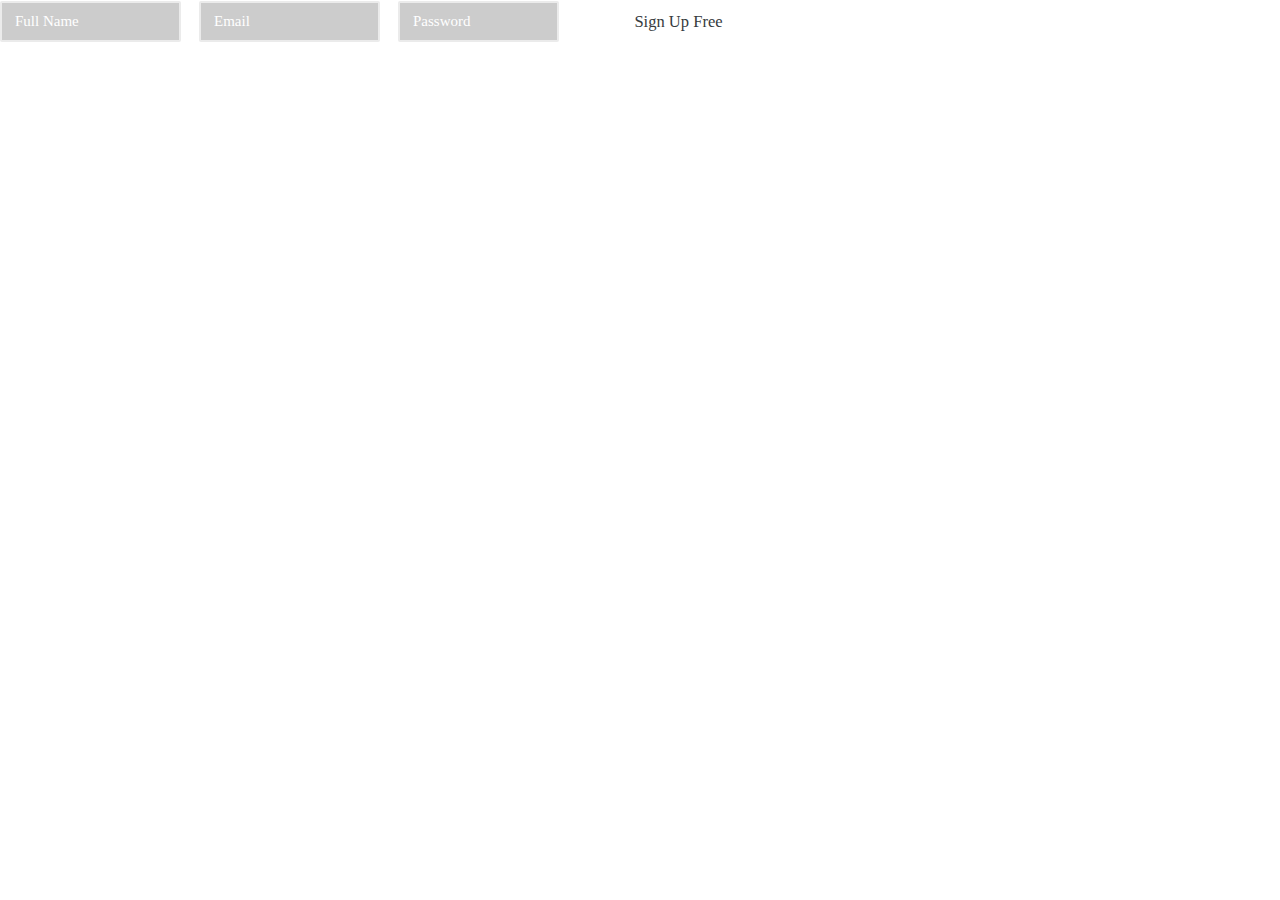
<file: About_files/footer_signup.html>
<!-- saved from url=(0040)https://www.weebly.com/footer_signup.php -->
<html><head><meta http-equiv="Content-Type" content="text/html; charset=UTF-8">
	<link rel="stylesheet" href="footer-signup.css">
	<script type="text/javascript" src="jquery.min.js"></script>
	<script type="text/javascript" src="prototype.min.js"></script>
	<script type="text/javascript" src="tl.js"></script>
	<script type="text/javascript" src="footerSignupFrame.js"></script>
</head>
<body>
<link rel="stylesheet" type="text/css" href="css(3)">

<style>
	/* @license
	 * MyFonts Webfont Build ID 2520135, 2013-04-02T23:23:33-0400
	 *
	 * The fonts listed in this notice are subject to the End User License
	 * Agreement(s) entered into by the website owner. All other parties are
	 * explicitly restricted from using the Licensed Webfonts(s).
	 *
	 * You may obtain a valid license at the URLs below.
	 *
	 * Webfont: Proxima Nova S Semibold by Mark Simonson
	 * URL: http://www.myfonts.com/fonts/marksimonson/proxima-nova/s-semibold/
	 *
	 * Webfont: Proxima Nova A Light by Mark Simonson
	 * URL: http://www.myfonts.com/fonts/marksimonson/proxima-nova/a-light/
	 *
	 * Webfont: Proxima Nova A Semibold by Mark Simonson
	 * URL: http://www.myfonts.com/fonts/marksimonson/proxima-nova/a-semibold/
	 *
	 * Webfont: Proxima Nova S Light by Mark Simonson
	 * URL: http://www.myfonts.com/fonts/marksimonson/proxima-nova/s-light/
	 *
	 * Webfont: Proxima Nova Light by Mark Simonson
	 * URL: http://www.myfonts.com/fonts/marksimonson/proxima-nova/light/
	 *
	 * Webfont: Proxima Nova Semibold by Mark Simonson
	 * URL: http://www.myfonts.com/fonts/marksimonson/proxima-nova/semibold/
	 *
	 *
	 * License: http://www.myfonts.com/viewlicense?type=web&buildid=2520135
	 * Webfonts copyright: Copyright (c) Mark Simonson, 2005. All rights reserved.
	 *
	 * © 2013 MyFonts Inc
	*/

	@font-face {
		font-family: 'ProximaNova';
		src: url('//cdn2.editmysite.com/fonts/Proxima-Light/267447_4_0.eot');
		src: url('//cdn2.editmysite.com/fonts/Proxima-Light/267447_4_0.eot?#iefix') format('embedded-opentype'),
		     url('//cdn2.editmysite.com/fonts/Proxima-Light/267447_4_0.woff') format('woff'),
		     url('//cdn2.editmysite.com/fonts/Proxima-Light/267447_4_0.ttf') format('truetype');
	}

	@font-face {
		font-family: 'ProximaNova';
		font-weight: bold;
		src: url('//cdn2.editmysite.com/fonts/Proxima-Semibold/267447_5_0.eot');
		src: url('//cdn2.editmysite.com/fonts/Proxima-Semibold/267447_5_0.eot?#iefix') format('embedded-opentype'),
		     url('//cdn2.editmysite.com/fonts/Proxima-Semibold/267447_5_0.woff') format('woff'),
		     url('//cdn2.editmysite.com/fonts/Proxima-Semibold/267447_5_0.ttf') format('truetype');
	}

	@font-face {
		font-family: 'ProximaNova-Semibold';
		src: url('//cdn2.editmysite.com/fonts/Proxima-Semibold/267447_5_0.eot');
		src: url('//cdn2.editmysite.com/fonts/Proxima-Semibold/267447_5_0.eot?#iefix') format('embedded-opentype'),
		url('//cdn2.editmysite.com/fonts/Proxima-Semibold/267447_5_0.woff') format('woff'),
		url('//cdn2.editmysite.com/fonts/Proxima-Semibold/267447_5_0.ttf') format('truetype');
	}

	@font-face {
		font-family: 'wicons';
		src: url(//cdn2.editmysite.com/fonts/wIcons/wicons.eot?buildTime=1455722963);
		src: url(//cdn2.editmysite.com/fonts/wIcons/wicons.eot?buildTime=1455722963#iefix) format('embedded-opentype'),
				 url(//cdn2.editmysite.com/fonts/wIcons/wicons.woff?buildTime=1455722963) format('woff'),
				 url(//cdn2.editmysite.com/fonts/wIcons/wicons.ttf?buildTime=1455722963) format('truetype'),
				 url(//cdn2.editmysite.com/fonts/wIcons/wicons.svg?buildTime=1455722963#wicons) format('svg');
		font-weight: normal;
		font-style: normal;
	}
	/* Hack to smooth out font rendering on Chrome for Windows */
	@media screen and (-webkit-min-device-pixel-ratio: 0) {
		@font-face {
			font-family: 'wicons';
			src: url(//cdn2.editmysite.com/fonts/wIcons/wicons.svg?buildTime=1455722963#wicons) format('svg');
		}
	}

	@font-face {
		font-family: 'wsocial';
		src: url(//cdn2.editmysite.com/fonts/wSocial/wsocial.eot?buildTime=1455722963);
		src: url(//cdn2.editmysite.com/fonts/wSocial/wsocial.eot?buildTime=1455722963#iefix) format('embedded-opentype'),
				 url(//cdn2.editmysite.com/fonts/wSocial/wsocial.woff?buildTime=1455722963) format('woff'),
				 url(//cdn2.editmysite.com/fonts/wSocial/wsocial.ttf?buildTime=1455722963) format('truetype'),
				 url(//cdn2.editmysite.com/fonts/wSocial/wsocial.svg?buildTime=1455722963#wsocial) format('svg');
		font-weight: normal;
		font-style: normal;
	}
	/* Hack to smooth out font rendering on Chrome for Windows */
	@media screen and (-webkit-min-device-pixel-ratio: 0) {
		@font-face {
			font-family: 'wsocial';
			src: url(//cdn2.editmysite.com/fonts/wSocial/wsocial.svg?buildTime=1455722963#wsocial) format('svg');
		}
	}
</style>
<form id="weebly-footer-signup" class="wsite-footer">
	<div class="user-inputs">
		<div class="input-wrapper no-left-margin">
			<input type="text" id="weebly-name" class="input-field" name="name" placeholder="Full Name">
			<div class="error-text"></div>
		</div>
		<div class="input-wrapper">
			<input type="text" id="weebly-email" class="input-field" name="email" placeholder="Email">
			<div class="error-text"></div>
		</div>
		<div class="input-wrapper password-wrapper">
			<input type="password" id="weebly-new-password" class="input-field" name="password" placeholder="Password">
			<div class="error-text"></div>
		</div>
		<div class="input-wrapper button-wrapper">
			<button id="signup-button" class="btn">Sign Up Free</button>
			<div class="error-text"></div>
		</div>
	</div>

	<input type="hidden" name="response" id="weebly-login-signup-response" value="">
	<input type="hidden" name="weebly-campaign" id="weebly-campaign" value="">
</form><script type="text/javascript">
	var productionBase = 'www.weebly.com';
	var assetsBase = 'cdn2.editmysite.com';
	waitForDependencies();
</script>

</body></html>
</file>
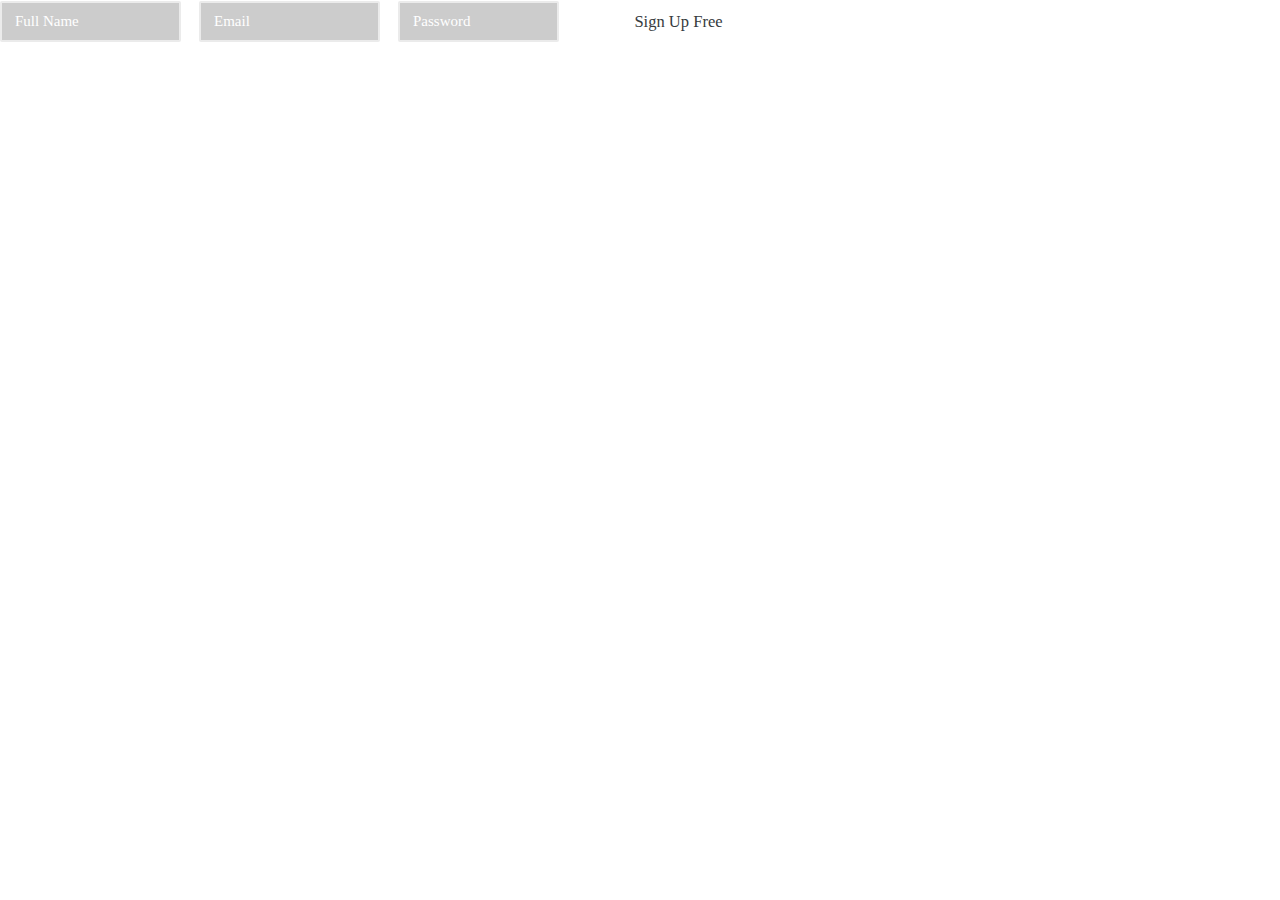
<file: Contact_files/footer_signup.html>
<!-- saved from url=(0040)https://www.weebly.com/footer_signup.php -->
<html><head><meta http-equiv="Content-Type" content="text/html; charset=UTF-8">
	<link rel="stylesheet" href="footer-signup.css">
	<script type="text/javascript" src="jquery.min.js"></script>
	<script type="text/javascript" src="prototype.min.js"></script>
	<script type="text/javascript" src="tl.js"></script>
	<script type="text/javascript" src="footerSignupFrame.js"></script>
</head>
<body>
<link rel="stylesheet" type="text/css" href="css(4)">

<style>
	/* @license
	 * MyFonts Webfont Build ID 2520135, 2013-04-02T23:23:33-0400
	 *
	 * The fonts listed in this notice are subject to the End User License
	 * Agreement(s) entered into by the website owner. All other parties are
	 * explicitly restricted from using the Licensed Webfonts(s).
	 *
	 * You may obtain a valid license at the URLs below.
	 *
	 * Webfont: Proxima Nova S Semibold by Mark Simonson
	 * URL: http://www.myfonts.com/fonts/marksimonson/proxima-nova/s-semibold/
	 *
	 * Webfont: Proxima Nova A Light by Mark Simonson
	 * URL: http://www.myfonts.com/fonts/marksimonson/proxima-nova/a-light/
	 *
	 * Webfont: Proxima Nova A Semibold by Mark Simonson
	 * URL: http://www.myfonts.com/fonts/marksimonson/proxima-nova/a-semibold/
	 *
	 * Webfont: Proxima Nova S Light by Mark Simonson
	 * URL: http://www.myfonts.com/fonts/marksimonson/proxima-nova/s-light/
	 *
	 * Webfont: Proxima Nova Light by Mark Simonson
	 * URL: http://www.myfonts.com/fonts/marksimonson/proxima-nova/light/
	 *
	 * Webfont: Proxima Nova Semibold by Mark Simonson
	 * URL: http://www.myfonts.com/fonts/marksimonson/proxima-nova/semibold/
	 *
	 *
	 * License: http://www.myfonts.com/viewlicense?type=web&buildid=2520135
	 * Webfonts copyright: Copyright (c) Mark Simonson, 2005. All rights reserved.
	 *
	 * © 2013 MyFonts Inc
	*/

	@font-face {
		font-family: 'ProximaNova';
		src: url('//cdn2.editmysite.com/fonts/Proxima-Light/267447_4_0.eot');
		src: url('//cdn2.editmysite.com/fonts/Proxima-Light/267447_4_0.eot?#iefix') format('embedded-opentype'),
		     url('//cdn2.editmysite.com/fonts/Proxima-Light/267447_4_0.woff') format('woff'),
		     url('//cdn2.editmysite.com/fonts/Proxima-Light/267447_4_0.ttf') format('truetype');
	}

	@font-face {
		font-family: 'ProximaNova';
		font-weight: bold;
		src: url('//cdn2.editmysite.com/fonts/Proxima-Semibold/267447_5_0.eot');
		src: url('//cdn2.editmysite.com/fonts/Proxima-Semibold/267447_5_0.eot?#iefix') format('embedded-opentype'),
		     url('//cdn2.editmysite.com/fonts/Proxima-Semibold/267447_5_0.woff') format('woff'),
		     url('//cdn2.editmysite.com/fonts/Proxima-Semibold/267447_5_0.ttf') format('truetype');
	}

	@font-face {
		font-family: 'ProximaNova-Semibold';
		src: url('//cdn2.editmysite.com/fonts/Proxima-Semibold/267447_5_0.eot');
		src: url('//cdn2.editmysite.com/fonts/Proxima-Semibold/267447_5_0.eot?#iefix') format('embedded-opentype'),
		url('//cdn2.editmysite.com/fonts/Proxima-Semibold/267447_5_0.woff') format('woff'),
		url('//cdn2.editmysite.com/fonts/Proxima-Semibold/267447_5_0.ttf') format('truetype');
	}

	@font-face {
		font-family: 'wicons';
		src: url(//cdn2.editmysite.com/fonts/wIcons/wicons.eot?buildTime=1455722963);
		src: url(//cdn2.editmysite.com/fonts/wIcons/wicons.eot?buildTime=1455722963#iefix) format('embedded-opentype'),
				 url(//cdn2.editmysite.com/fonts/wIcons/wicons.woff?buildTime=1455722963) format('woff'),
				 url(//cdn2.editmysite.com/fonts/wIcons/wicons.ttf?buildTime=1455722963) format('truetype'),
				 url(//cdn2.editmysite.com/fonts/wIcons/wicons.svg?buildTime=1455722963#wicons) format('svg');
		font-weight: normal;
		font-style: normal;
	}
	/* Hack to smooth out font rendering on Chrome for Windows */
	@media screen and (-webkit-min-device-pixel-ratio: 0) {
		@font-face {
			font-family: 'wicons';
			src: url(//cdn2.editmysite.com/fonts/wIcons/wicons.svg?buildTime=1455722963#wicons) format('svg');
		}
	}

	@font-face {
		font-family: 'wsocial';
		src: url(//cdn2.editmysite.com/fonts/wSocial/wsocial.eot?buildTime=1455722963);
		src: url(//cdn2.editmysite.com/fonts/wSocial/wsocial.eot?buildTime=1455722963#iefix) format('embedded-opentype'),
				 url(//cdn2.editmysite.com/fonts/wSocial/wsocial.woff?buildTime=1455722963) format('woff'),
				 url(//cdn2.editmysite.com/fonts/wSocial/wsocial.ttf?buildTime=1455722963) format('truetype'),
				 url(//cdn2.editmysite.com/fonts/wSocial/wsocial.svg?buildTime=1455722963#wsocial) format('svg');
		font-weight: normal;
		font-style: normal;
	}
	/* Hack to smooth out font rendering on Chrome for Windows */
	@media screen and (-webkit-min-device-pixel-ratio: 0) {
		@font-face {
			font-family: 'wsocial';
			src: url(//cdn2.editmysite.com/fonts/wSocial/wsocial.svg?buildTime=1455722963#wsocial) format('svg');
		}
	}
</style>
<form id="weebly-footer-signup" class="wsite-footer">
	<div class="user-inputs">
		<div class="input-wrapper no-left-margin">
			<input type="text" id="weebly-name" class="input-field" name="name" placeholder="Full Name">
			<div class="error-text"></div>
		</div>
		<div class="input-wrapper">
			<input type="text" id="weebly-email" class="input-field" name="email" placeholder="Email">
			<div class="error-text"></div>
		</div>
		<div class="input-wrapper password-wrapper">
			<input type="password" id="weebly-new-password" class="input-field" name="password" placeholder="Password">
			<div class="error-text"></div>
		</div>
		<div class="input-wrapper button-wrapper">
			<button id="signup-button" class="btn">Sign Up Free</button>
			<div class="error-text"></div>
		</div>
	</div>

	<input type="hidden" name="response" id="weebly-login-signup-response" value="">
	<input type="hidden" name="weebly-campaign" id="weebly-campaign" value="">
</form><script type="text/javascript">
	var productionBase = 'www.weebly.com';
	var assetsBase = 'cdn2.editmysite.com';
	waitForDependencies();
</script>

</body></html>
</file>
<file: About_files/footer-signup.css>
html,body{margin:0;padding:0}article,aside,details,figcaption,figure,footer,header,hgroup,nav,section{display:block}audio,canvas,video{display:inline-block;*display:inline;*zoom:1}audio:not([controls]){display:none}html{font-size:100%;-webkit-text-size-adjust:100%;-ms-text-size-adjust:100%}a:hover,a:active{outline:0}sub,sup{position:relative;font-size:75%;line-height:0;vertical-align:baseline}sup{top:-0.5em}sub{bottom:-0.25em}img{vertical-align:middle;border:0;-ms-interpolation-mode:bicubic}#map_canvas img,.google-maps img{max-width:none}button,input,select,textarea{margin:0;font-size:100%;vertical-align:middle}button,input{*overflow:visible;line-height:normal}button::-moz-focus-inner,input::-moz-focus-inner{padding:0;border:0}button,html input[type="button"],input[type="reset"],input[type="submit"]{-webkit-appearance:button;cursor:pointer}label,select,button,input[type="button"],input[type="reset"],input[type="submit"],input[type="radio"],input[type="checkbox"]{cursor:pointer}input[type="search"]{-moz-box-sizing:content-box;-webkit-box-sizing:content-box;box-sizing:content-box;-webkit-appearance:textfield}input[type="search"]::-webkit-search-decoration,input[type="search"]::-webkit-search-cancel-button{-webkit-appearance:none}textarea{overflow:auto;vertical-align:top}@media print{*{text-shadow:none !important;color:#000 !important;background:transparent !important;box-shadow:none !important}a,a:visited{text-decoration:underline}a[href]:after{content:" (" attr(href) ")"}abbr[title]:after{content:" (" attr(title) ")"}.ir a:after,a[href^="javascript:"]:after,a[href^="#"]:after{content:""}pre,blockquote{border:1px solid #999;page-break-inside:avoid}thead{display:table-header-group}tr,img{page-break-inside:avoid}img{max-width:100% !important}p,h2,h3{orphans:3;widows:3}h2,h3{page-break-after:avoid}}#weebly-footer-signup-container{display:block;position:relative;height:0;overflow-y:hidden;font-family:ProximaNova;-webkit-font-smoothing:antialiased;-moz-osx-font-smoothing:grayscale;color:white;border-top:2px solid rgba(255,255,255,0.1);line-height:normal;z-index:1}#weebly-footer-signup-container.expanded .signup-container-header{background:rgba(0,0,0,0.7)}#weebly-footer-signup-container.light .signup-container-header{background:rgba(0,0,0,0.6)}#weebly-footer-signup-container.light .signup-container-header:hover{background-color:rgba(0,0,0,0.7)}#weebly-footer-signup-container a{background:inherit}#weebly-footer-signup-container .signup-container-header{transition:height 1s ease;font-size:14px;height:58px;background:#969696;background:rgba(0,0,0,0.35);font-weight:bold;cursor:pointer;-moz-transition:background-color 0.4s ease-in;-o-transition:background-color 0.4s ease-in;-webkit-transition:background-color 0.4s ease-in;transition:background-color 0.4s ease-in;text-transform:uppercase}#weebly-footer-signup-container .signup-container-header:hover{background:rgba(0,0,0,0.6)}#weebly-footer-signup-container .signup-container-header .start-free{float:left;padding-top:22px;padding-left:30px}#weebly-footer-signup-container .signup-container-header .expand-icon{position:absolute;left:0;right:0;width:31px;height:31px;margin:14px auto;background-image:url('../../sprites/site/footer-s48158ed9f7.png');background-position:-1px -3px}@media only screen and (-webkit-min-device-pixel-ratio: 2), only screen and (min--moz-device-pixel-ratio: 2), only screen and (-o-min-device-pixel-ratio: 2 / 1), only screen and (min-device-pixel-ratio: 2), only screen and (min-resolution: 192dpi), only screen and (min-resolution: 2dppx){#weebly-footer-signup-container .signup-container-header .expand-icon{background-image:url('../../sprites/site/footer/@2x-s398696b4d5.png');background-position:-1px -3px;background-size:91px auto;background-position:-1px -3px}}#weebly-footer-signup-container .signup-container-header .powered-by{float:right;padding-top:15px;padding-right:30px}#weebly-footer-signup-container .signup-container-header .powered-by .link{vertical-align:middle}#weebly-footer-signup-container .signup-container-header .weebly-icon{display:inline-block;height:31px;width:91px;margin-left:5px;background-image:url('../../sprites/site/footer-s48158ed9f7.png');background-position:0 -48px}@media only screen and (-webkit-min-device-pixel-ratio: 2), only screen and (min--moz-device-pixel-ratio: 2), only screen and (-o-min-device-pixel-ratio: 2 / 1), only screen and (min-device-pixel-ratio: 2), only screen and (min-resolution: 192dpi), only screen and (min-resolution: 2dppx){#weebly-footer-signup-container .signup-container-header .weebly-icon{background-image:url('../../sprites/site/footer/@2x-s398696b4d5.png');background-position:0 -96px;background-size:91px auto;background-position:0 -48px}}#weebly-footer-signup-container .signup-container-header .link{text-decoration:none;color:inherit}#weebly-footer-signup-container .signup-container-header .short-text{display:none}@media (max-width: 480px){#weebly-footer-signup-container .signup-container-header{height:110px}#weebly-footer-signup-container .signup-container-header .powered-by{margin:0 auto;width:100px;padding-right:0px;float:none}#weebly-footer-signup-container .signup-container-header .powered-by span{display:none}#weebly-footer-signup-container .signup-container-header .powered-by a{margin-left:0px}#weebly-footer-signup-container .signup-container-header .weebly-icon{margin-top:7px}#weebly-footer-signup-container .signup-container-header .expand-icon{display:none}#weebly-footer-signup-container .signup-container-header .start-free{display:none}#weebly-footer-signup-container .signup-container-header .short-text{display:block;margin-top:16px;font-size:16px;text-transform:none;text-align:center}#weebly-footer-signup-container .signup-container-header .short-text .go-icon{background-image:url('../../sprites/site/footer-s48158ed9f7.png');background-position:0 -36px;width:12px;height:12px;display:inline-block;margin-left:10px;position:relative;top:2px}}@media only screen and (max-width: 480px) and (-webkit-min-device-pixel-ratio: 2), only screen and (max-width: 480px) and (min--moz-device-pixel-ratio: 2), only screen and (max-width: 480px) and (-o-min-device-pixel-ratio: 2 / 1), only screen and (max-width: 480px) and (min-device-pixel-ratio: 2), only screen and (max-width: 480px) and (min-resolution: 192dpi), only screen and (max-width: 480px) and (min-resolution: 2dppx){#weebly-footer-signup-container .signup-container-header .short-text .go-icon{background-image:url('../../sprites/site/footer/@2x-s398696b4d5.png');background-position:0 -72px;background-size:91px auto;background-position:0 -36px}}#weebly-footer-signup-container .signup-container-content{height:275px;background:#2486dc;background:rgba(36,134,220,0.7);text-align:center}#weebly-footer-signup-container .signup-container-content .headline{transition:font-size 0.5s ease;margin:0;font-size:39px;padding:46px 0 0 0;text-transform:uppercase;color:white;border:none;font-family:ProximaNova;font-weight:bold}#weebly-footer-signup-container .signup-container-content .description{transition:height 0.5s ease;font-size:21px;padding-top:3px;padding-bottom:47px}#weebly-footer-signup-container .signup-container-content .thin-underline{border-bottom-color:white;border-bottom:1px solid rgba(255,255,255,0.45);color:inherit;text-decoration:none}@media (max-width: 760px){#weebly-footer-signup-container .signup-container-content .headline{font-size:27px}#weebly-footer-signup-container .signup-container-content .description{font-size:17px;padding-bottom:5px}}@media (max-width: 480px){#weebly-footer-signup-container .signup-container-content{display:none}}#weebly-footer-signup-iframe{display:block;border:0;height:275px;width:770px;margin:1px auto 0 auto}@media (max-width: 760px){#weebly-footer-signup-iframe{width:100%}}#weebly-footer-signup{font-family:ProximaNova;-webkit-font-smoothing:antialiased;-moz-osx-font-smoothing:grayscale}#weebly-footer-signup .input-wrapper{display:inline-block;width:181px;margin-left:14px}#weebly-footer-signup .input-wrapper.no-left-margin{margin-left:0}#weebly-footer-signup .input-wrapper.password-wrapper{width:161px}#weebly-footer-signup .input-wrapper.button-wrapper{margin-left:25px}#weebly-footer-signup .input-wrapper .error-text{color:white;position:absolute;margin-left:14px;margin-top:8px;font-size:15px;font-weight:bold}#weebly-footer-signup .input-field{width:100%;height:41px;background:#2486dc;background:rgba(0,0,0,0.2);border:2px solid #91ccfd;border-color:rgba(255,255,255,0.6);outline:none;border-radius:2px;padding:0 0 0 13px;color:white;font-size:15px;font-family:ProximaNova}#weebly-footer-signup .input-field:focus::-webkit-input-placeholder{color:rgba(255,255,255,0.6)}#weebly-footer-signup .input-field:focus:-moz-placeholder{color:rgba(255,255,255,0.6)}#weebly-footer-signup .input-field:focus::-moz-placeholder{color:rgba(255,255,255,0.6)}#weebly-footer-signup .input-field:focus:-ms-input-placeholder{color:rgba(255,255,255,0.6)}#weebly-footer-signup .input-field:focus{border-color:white}#weebly-footer-signup .input-field.error{border-color:#fd8a8a}#weebly-footer-signup .input-field::-webkit-input-placeholder{color:white;font-family:ProximaNova}#weebly-footer-signup .input-field:-moz-placeholder{color:white;font-family:ProximaNova}#weebly-footer-signup .input-field::-moz-placeholder{color:white;font-family:ProximaNova}#weebly-footer-signup .input-field:-ms-input-placeholder{color:white;font-family:ProximaNova}#weebly-footer-signup .btn{width:100%;height:43px;background:white;color:#363b3e;border:none;border-radius:45px;outline:none;font-family:ProximaNova;font-size:16.543px;padding:0px}@media (max-width: 760px){#weebly-footer-signup .input-wrapper{margin-top:10px}#weebly-footer-signup .input-wrapper.button-wrapper{display:block;margin:0 auto;margin-top:10px}#weebly-footer-signup .user-inputs{display:block;margin:0 auto;text-align:center}}
</file>
<file: Contact_files/footer-signup.css>
html,body{margin:0;padding:0}article,aside,details,figcaption,figure,footer,header,hgroup,nav,section{display:block}audio,canvas,video{display:inline-block;*display:inline;*zoom:1}audio:not([controls]){display:none}html{font-size:100%;-webkit-text-size-adjust:100%;-ms-text-size-adjust:100%}a:hover,a:active{outline:0}sub,sup{position:relative;font-size:75%;line-height:0;vertical-align:baseline}sup{top:-0.5em}sub{bottom:-0.25em}img{vertical-align:middle;border:0;-ms-interpolation-mode:bicubic}#map_canvas img,.google-maps img{max-width:none}button,input,select,textarea{margin:0;font-size:100%;vertical-align:middle}button,input{*overflow:visible;line-height:normal}button::-moz-focus-inner,input::-moz-focus-inner{padding:0;border:0}button,html input[type="button"],input[type="reset"],input[type="submit"]{-webkit-appearance:button;cursor:pointer}label,select,button,input[type="button"],input[type="reset"],input[type="submit"],input[type="radio"],input[type="checkbox"]{cursor:pointer}input[type="search"]{-moz-box-sizing:content-box;-webkit-box-sizing:content-box;box-sizing:content-box;-webkit-appearance:textfield}input[type="search"]::-webkit-search-decoration,input[type="search"]::-webkit-search-cancel-button{-webkit-appearance:none}textarea{overflow:auto;vertical-align:top}@media print{*{text-shadow:none !important;color:#000 !important;background:transparent !important;box-shadow:none !important}a,a:visited{text-decoration:underline}a[href]:after{content:" (" attr(href) ")"}abbr[title]:after{content:" (" attr(title) ")"}.ir a:after,a[href^="javascript:"]:after,a[href^="#"]:after{content:""}pre,blockquote{border:1px solid #999;page-break-inside:avoid}thead{display:table-header-group}tr,img{page-break-inside:avoid}img{max-width:100% !important}p,h2,h3{orphans:3;widows:3}h2,h3{page-break-after:avoid}}#weebly-footer-signup-container{display:block;position:relative;height:0;overflow-y:hidden;font-family:ProximaNova;-webkit-font-smoothing:antialiased;-moz-osx-font-smoothing:grayscale;color:white;border-top:2px solid rgba(255,255,255,0.1);line-height:normal;z-index:1}#weebly-footer-signup-container.expanded .signup-container-header{background:rgba(0,0,0,0.7)}#weebly-footer-signup-container.light .signup-container-header{background:rgba(0,0,0,0.6)}#weebly-footer-signup-container.light .signup-container-header:hover{background-color:rgba(0,0,0,0.7)}#weebly-footer-signup-container a{background:inherit}#weebly-footer-signup-container .signup-container-header{transition:height 1s ease;font-size:14px;height:58px;background:#969696;background:rgba(0,0,0,0.35);font-weight:bold;cursor:pointer;-moz-transition:background-color 0.4s ease-in;-o-transition:background-color 0.4s ease-in;-webkit-transition:background-color 0.4s ease-in;transition:background-color 0.4s ease-in;text-transform:uppercase}#weebly-footer-signup-container .signup-container-header:hover{background:rgba(0,0,0,0.6)}#weebly-footer-signup-container .signup-container-header .start-free{float:left;padding-top:22px;padding-left:30px}#weebly-footer-signup-container .signup-container-header .expand-icon{position:absolute;left:0;right:0;width:31px;height:31px;margin:14px auto;background-image:url('../../sprites/site/footer-s48158ed9f7.png');background-position:-1px -3px}@media only screen and (-webkit-min-device-pixel-ratio: 2), only screen and (min--moz-device-pixel-ratio: 2), only screen and (-o-min-device-pixel-ratio: 2 / 1), only screen and (min-device-pixel-ratio: 2), only screen and (min-resolution: 192dpi), only screen and (min-resolution: 2dppx){#weebly-footer-signup-container .signup-container-header .expand-icon{background-image:url('../../sprites/site/footer/@2x-s398696b4d5.png');background-position:-1px -3px;background-size:91px auto;background-position:-1px -3px}}#weebly-footer-signup-container .signup-container-header .powered-by{float:right;padding-top:15px;padding-right:30px}#weebly-footer-signup-container .signup-container-header .powered-by .link{vertical-align:middle}#weebly-footer-signup-container .signup-container-header .weebly-icon{display:inline-block;height:31px;width:91px;margin-left:5px;background-image:url('../../sprites/site/footer-s48158ed9f7.png');background-position:0 -48px}@media only screen and (-webkit-min-device-pixel-ratio: 2), only screen and (min--moz-device-pixel-ratio: 2), only screen and (-o-min-device-pixel-ratio: 2 / 1), only screen and (min-device-pixel-ratio: 2), only screen and (min-resolution: 192dpi), only screen and (min-resolution: 2dppx){#weebly-footer-signup-container .signup-container-header .weebly-icon{background-image:url('../../sprites/site/footer/@2x-s398696b4d5.png');background-position:0 -96px;background-size:91px auto;background-position:0 -48px}}#weebly-footer-signup-container .signup-container-header .link{text-decoration:none;color:inherit}#weebly-footer-signup-container .signup-container-header .short-text{display:none}@media (max-width: 480px){#weebly-footer-signup-container .signup-container-header{height:110px}#weebly-footer-signup-container .signup-container-header .powered-by{margin:0 auto;width:100px;padding-right:0px;float:none}#weebly-footer-signup-container .signup-container-header .powered-by span{display:none}#weebly-footer-signup-container .signup-container-header .powered-by a{margin-left:0px}#weebly-footer-signup-container .signup-container-header .weebly-icon{margin-top:7px}#weebly-footer-signup-container .signup-container-header .expand-icon{display:none}#weebly-footer-signup-container .signup-container-header .start-free{display:none}#weebly-footer-signup-container .signup-container-header .short-text{display:block;margin-top:16px;font-size:16px;text-transform:none;text-align:center}#weebly-footer-signup-container .signup-container-header .short-text .go-icon{background-image:url('../../sprites/site/footer-s48158ed9f7.png');background-position:0 -36px;width:12px;height:12px;display:inline-block;margin-left:10px;position:relative;top:2px}}@media only screen and (max-width: 480px) and (-webkit-min-device-pixel-ratio: 2), only screen and (max-width: 480px) and (min--moz-device-pixel-ratio: 2), only screen and (max-width: 480px) and (-o-min-device-pixel-ratio: 2 / 1), only screen and (max-width: 480px) and (min-device-pixel-ratio: 2), only screen and (max-width: 480px) and (min-resolution: 192dpi), only screen and (max-width: 480px) and (min-resolution: 2dppx){#weebly-footer-signup-container .signup-container-header .short-text .go-icon{background-image:url('../../sprites/site/footer/@2x-s398696b4d5.png');background-position:0 -72px;background-size:91px auto;background-position:0 -36px}}#weebly-footer-signup-container .signup-container-content{height:275px;background:#2486dc;background:rgba(36,134,220,0.7);text-align:center}#weebly-footer-signup-container .signup-container-content .headline{transition:font-size 0.5s ease;margin:0;font-size:39px;padding:46px 0 0 0;text-transform:uppercase;color:white;border:none;font-family:ProximaNova;font-weight:bold}#weebly-footer-signup-container .signup-container-content .description{transition:height 0.5s ease;font-size:21px;padding-top:3px;padding-bottom:47px}#weebly-footer-signup-container .signup-container-content .thin-underline{border-bottom-color:white;border-bottom:1px solid rgba(255,255,255,0.45);color:inherit;text-decoration:none}@media (max-width: 760px){#weebly-footer-signup-container .signup-container-content .headline{font-size:27px}#weebly-footer-signup-container .signup-container-content .description{font-size:17px;padding-bottom:5px}}@media (max-width: 480px){#weebly-footer-signup-container .signup-container-content{display:none}}#weebly-footer-signup-iframe{display:block;border:0;height:275px;width:770px;margin:1px auto 0 auto}@media (max-width: 760px){#weebly-footer-signup-iframe{width:100%}}#weebly-footer-signup{font-family:ProximaNova;-webkit-font-smoothing:antialiased;-moz-osx-font-smoothing:grayscale}#weebly-footer-signup .input-wrapper{display:inline-block;width:181px;margin-left:14px}#weebly-footer-signup .input-wrapper.no-left-margin{margin-left:0}#weebly-footer-signup .input-wrapper.password-wrapper{width:161px}#weebly-footer-signup .input-wrapper.button-wrapper{margin-left:25px}#weebly-footer-signup .input-wrapper .error-text{color:white;position:absolute;margin-left:14px;margin-top:8px;font-size:15px;font-weight:bold}#weebly-footer-signup .input-field{width:100%;height:41px;background:#2486dc;background:rgba(0,0,0,0.2);border:2px solid #91ccfd;border-color:rgba(255,255,255,0.6);outline:none;border-radius:2px;padding:0 0 0 13px;color:white;font-size:15px;font-family:ProximaNova}#weebly-footer-signup .input-field:focus::-webkit-input-placeholder{color:rgba(255,255,255,0.6)}#weebly-footer-signup .input-field:focus:-moz-placeholder{color:rgba(255,255,255,0.6)}#weebly-footer-signup .input-field:focus::-moz-placeholder{color:rgba(255,255,255,0.6)}#weebly-footer-signup .input-field:focus:-ms-input-placeholder{color:rgba(255,255,255,0.6)}#weebly-footer-signup .input-field:focus{border-color:white}#weebly-footer-signup .input-field.error{border-color:#fd8a8a}#weebly-footer-signup .input-field::-webkit-input-placeholder{color:white;font-family:ProximaNova}#weebly-footer-signup .input-field:-moz-placeholder{color:white;font-family:ProximaNova}#weebly-footer-signup .input-field::-moz-placeholder{color:white;font-family:ProximaNova}#weebly-footer-signup .input-field:-ms-input-placeholder{color:white;font-family:ProximaNova}#weebly-footer-signup .btn{width:100%;height:43px;background:white;color:#363b3e;border:none;border-radius:45px;outline:none;font-family:ProximaNova;font-size:16.543px;padding:0px}@media (max-width: 760px){#weebly-footer-signup .input-wrapper{margin-top:10px}#weebly-footer-signup .input-wrapper.button-wrapper{display:block;margin:0 auto;margin-top:10px}#weebly-footer-signup .user-inputs{display:block;margin:0 auto;text-align:center}}
</file>
